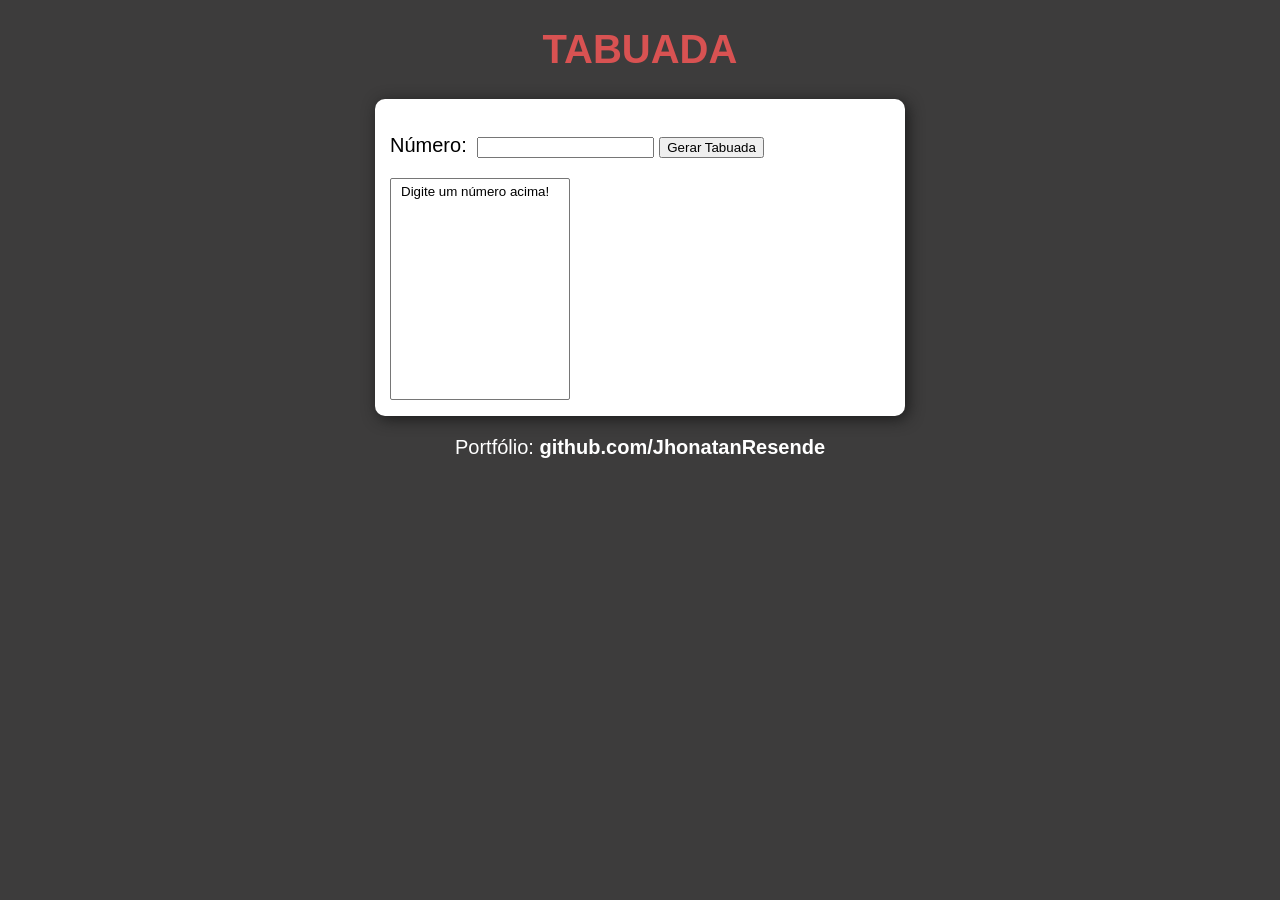
<file: index.html>
<!DOCTYPE html>
<html lang="pt-BR">
<head>
    <meta charset="UTF-8">
    <meta name="viewport" content="width=device-width, initial-scale=1.0">
    <link rel="shortcut icon" href="img/favicon.ico" type="image/x-icon">
    <link rel="stylesheet" href="style/style.css">
    <title>Tabuada</title>
</head>
<body>

    <header>
        <h1>TABUADA</h1>
    </header>
    <section>
        <div>
            <p>Número: <input type="number" name="num" id="txtn"><input type="button" value="Gerar Tabuada" onclick="tabuada()"></p>
        </div>
        <div>
            <select name="tabuada" id="seltab" size="10">
                <option>Digite um número acima!</option>
            </select>
        </div>
    </section>
    <footer>
        <p>Portfólio: <a href="https://github.com/JhonatanResende" target="_blank" rel="noopener noreferrer">github.com/JhonatanResende</a></p>
    </footer>

    <script src="javascript/script.js"></script>

</body>
</html>
</file>
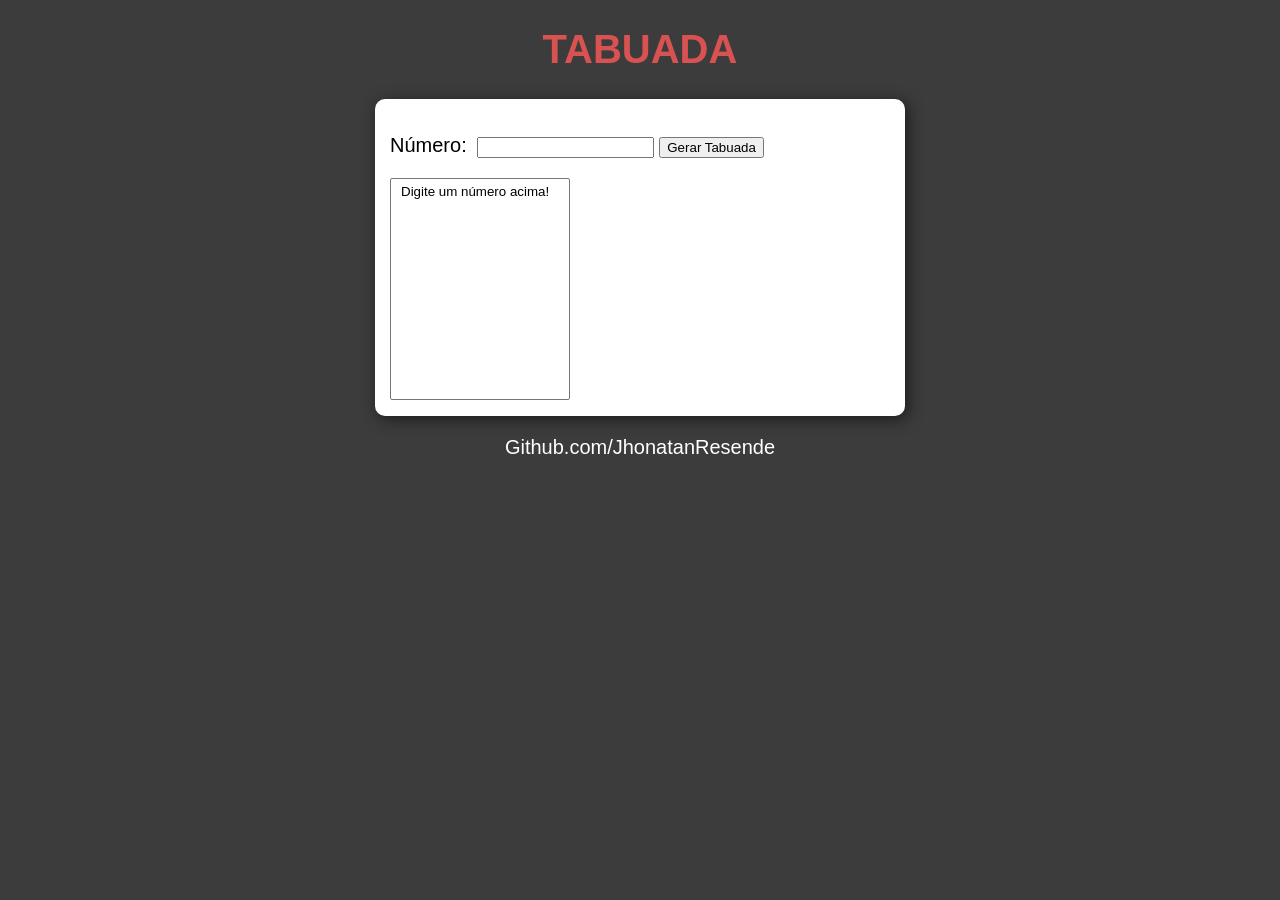
<file: Projeto-Tabuada.html>
<!DOCTYPE html>
<html lang="pt-BR">
<head>
    <meta charset="UTF-8">
    <meta name="viewport" content="width=device-width, initial-scale=1.0">
    <meta http-equiv="X-UA-Compatible" content="ie=edge">
    <link rel="shortcut icon" href="favicon.ico" type="image/x-icon">
    <link rel="stylesheet" href="style.css">
    <title>TABUADA</title>
</head>
<body>

    <header>
        <h1>TABUADA</h1>
    </header>
    <section>
        <div>
            <p>Número: <input type="number" name="num" id="txtn"><input type="button" value="Gerar Tabuada" onclick="tabuada()"></p>
        </div>
        <div>
            <select name="tabuada" id="seltab" size="10">
                <option>Digite um número acima!</option>
            </select>
        </div>
    </section>
    <footer>
        <p>Github.com/JhonatanResende</p>
    </footer>

    <script src="script.js"></script>
    
</body>
</html>
</file>
<file: style/style.css>
@charset "UTF-8";

body{
    background-color: rgb(61, 60, 60);
    font: normal 15pt Arial;
}

header{
    color: rgb(216, 82, 82);
    text-align: center;
}

input{
    outline: none;
    margin-left: 5px;
}

input:focus {
  border: 2px solid #e35e5e;
  box-shadow: 0 0 5px #e35e5e;
}

div{
    margin-top: 10px;
}

select#seltab{
    outline: none;
}

select#seltab:focus {
    border: 2px solid #e35e5e;
    box-shadow: 0 0 5px #e35e5e;
}


section{
    background: white;
    border-radius: 10px;
    padding: 15px;
    width: 500px;
    margin: auto;
    box-shadow: 3px 3px 15px rgb(27, 27, 27);
}

option{
    padding-top: 5px;
    padding-left: 10px;
    padding-right: 20px;
}

footer{
    color: white;
    text-align: center;
    margin-top: 15px;
}

footer a{
    text-decoration: none;
    color: white;
    font-weight: bolder;
}

footer a:hover{
    color: rgb(223, 94, 94);
    text-decoration: underline;
}
</file>
<file: style.css>
@charset "UTF-8";

body{
    background-color: rgb(61, 60, 60);
    font: normal 15pt Arial;
}

header{
    color: rgb(216, 82, 82);
    text-align: center;
}

input{
    outline: none;
    margin-left: 5px;
}

div{
    margin-top: 10px;
}

select#seltab{
    outline: none;
}

option{
    padding-top: 5px;
    padding-left: 10px;
    padding-right: 20px;
}

section{
    background: white;
    border-radius: 10px;
    padding: 15px;
    width: 500px;
    margin: auto;
    box-shadow: 3px 3px 15px rgb(27, 27, 27);
}

footer{
    color: white;
    text-align: center;
    margin-top: 15px;
}
</file>
